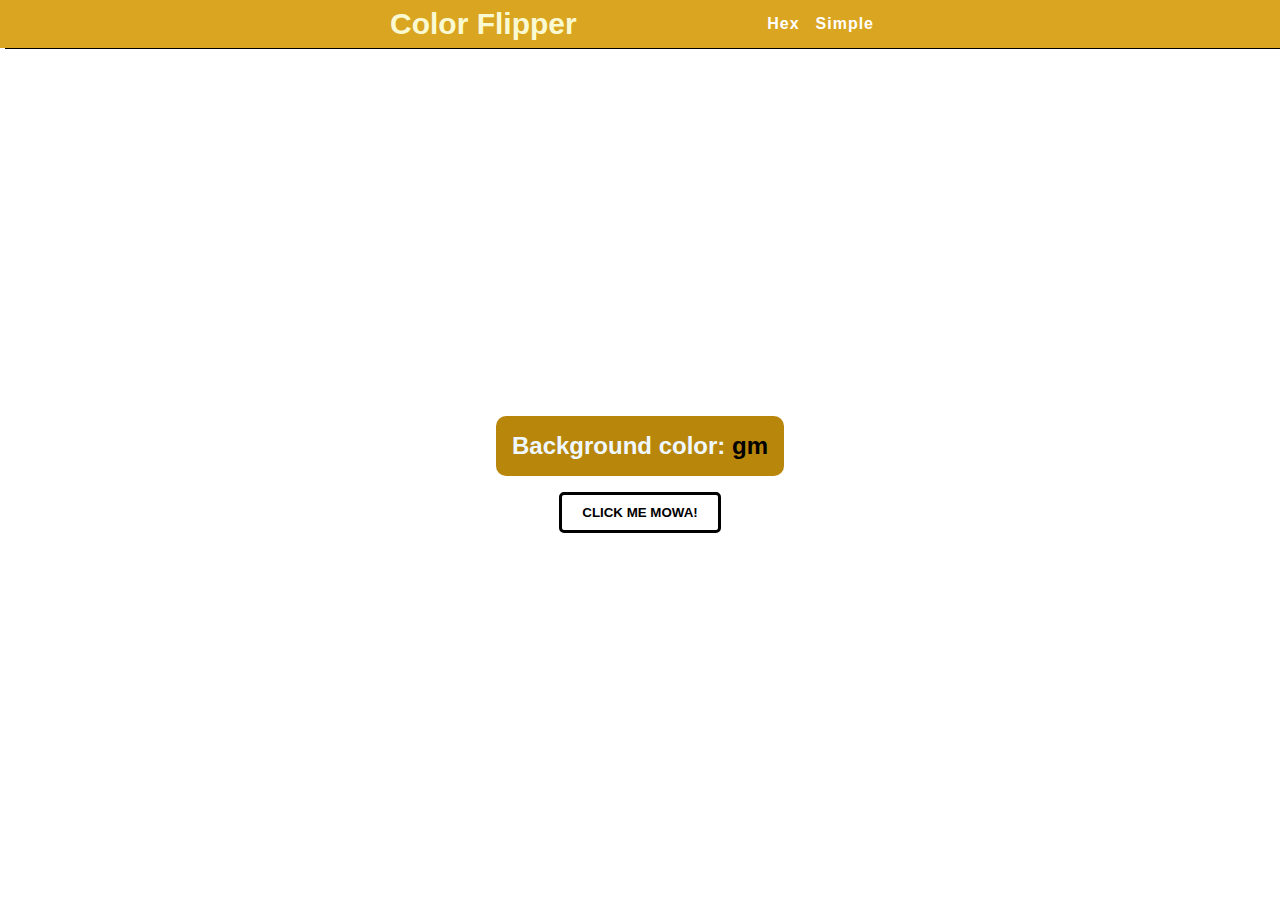
<file: index.html>
<!DOCTYPE html>
<html lang="en">
<head>
    <meta charset="UTF-8">
    <meta http-equiv="X-UA-Compatible" content="IE=edge">
    <meta name="viewport" content="width=device-width, initial-scale=1.0">
    <title>Color flipper</title>
</head>
<link href="index.css" rel="stylesheet">
<body>
    <nav>
        <div class="nav-center">
            <h4>Color flipper</h4>
            <ul class="nav-links">

                <li><a href="hex.html">Hex</a></li>
                <li><a href="index.html">Simple</a></li>
                
            </ul>
        </div>
    </nav>
    <main>
        <div class="container">
            <h2>Background color: <span class="color"> gm</span> </h2>
            <button class="btn btn-hero" id="btn">CLICK ME MOWA!</button>
        </div>
    </main>

    <script src="index.js"></script>
</body>
</html>
</file>
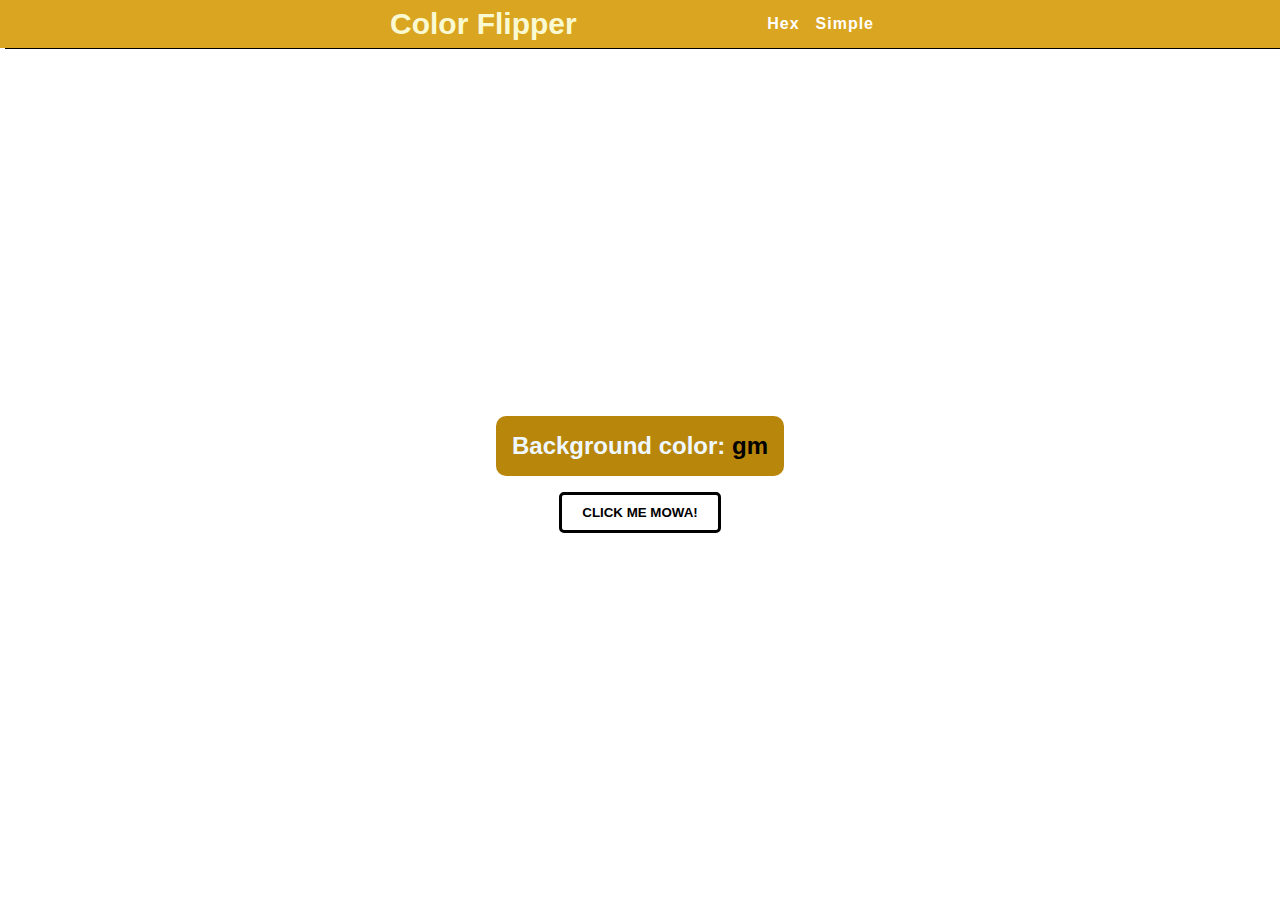
<file: hex.html>
<!DOCTYPE html>
<html lang="en">
<head>
    <meta charset="UTF-8">
    <meta http-equiv="X-UA-Compatible" content="IE=edge">
    <meta name="viewport" content="width=device-width, initial-scale=1.0">
    <title>Color flipper</title>
</head>
<link href="index.css" rel="stylesheet">
<body>
    <nav>
        <div class="nav-center">
            <h4>Color flipper</h4>
            <ul class="nav-links">

                <li><a href="hex.html">Hex</a></li>
                <li><a href="index.html">Simple</a></li>
                
            </ul>
        </div>
    </nav>
    <main>
        <div class="container">
            <h2>Background color: <span class="color"> gm</span> </h2>
            <button class="btn btn-hero" id="btn">CLICK ME MOWA!</button>
        </div>
    </main>

    <script src="hex.js"></script>
</body>
</html>
</file>
<file: index.css>
*{
    font-family: sans-serif;
    margin: 0;
    padding: 0;
}
ul {
    list-style-type: none;
  }
a {
    text-decoration: none;
  }
nav{
    background: goldenrod;
    height: 3rem;
    box-shadow: 5px 1px black;
    display: grid;
    align-items: center;
    text-transform: capitalize;
  }
.nav-center{
    width: 900vh;
    max-width: 500px;
    margin: 0 auto;
    display: flex;
    align-items: center;
    justify-content: space-between;
}
.nav-center h4{
    margin-bottom: 0px;
    font-size: 30px;
    color: lightgoldenrodyellow;
}
.nav-links{
    display: flex;
}
nav a{
    margin-right: 1rem;
    font-size: 1rem;
    font-weight: 600;
    letter-spacing: 1px;
    text-transform: capitalize;
    transition: 0.5s;
    color: white;
}
nav a:hover{
    color: black;
    letter-spacing: 2px;
}
main{
    min-height: calc(100vh - 3rem);
    display: grid;
    place-items: center;
}
.container{
    
    text-align: center;
}
.container h2{
    background: darkgoldenrod;
    color: aliceblue;
    padding: 1rem;
    border-radius: 10px;
    margin-bottom: 1rem;
}
.color{
    color: black;
}
button{
    background: white;
    padding: 10px 20px;
    border-radius: 5px;
    border: 3px solid black;
    font-weight: 600;
    font-family: sans-serif;
}
button:hover{
    background-color: darkgoldenrod;
    transition: 0.5s;
    cursor: pointer;
    letter-spacing: 1px;
    color: white;
}
</file>
